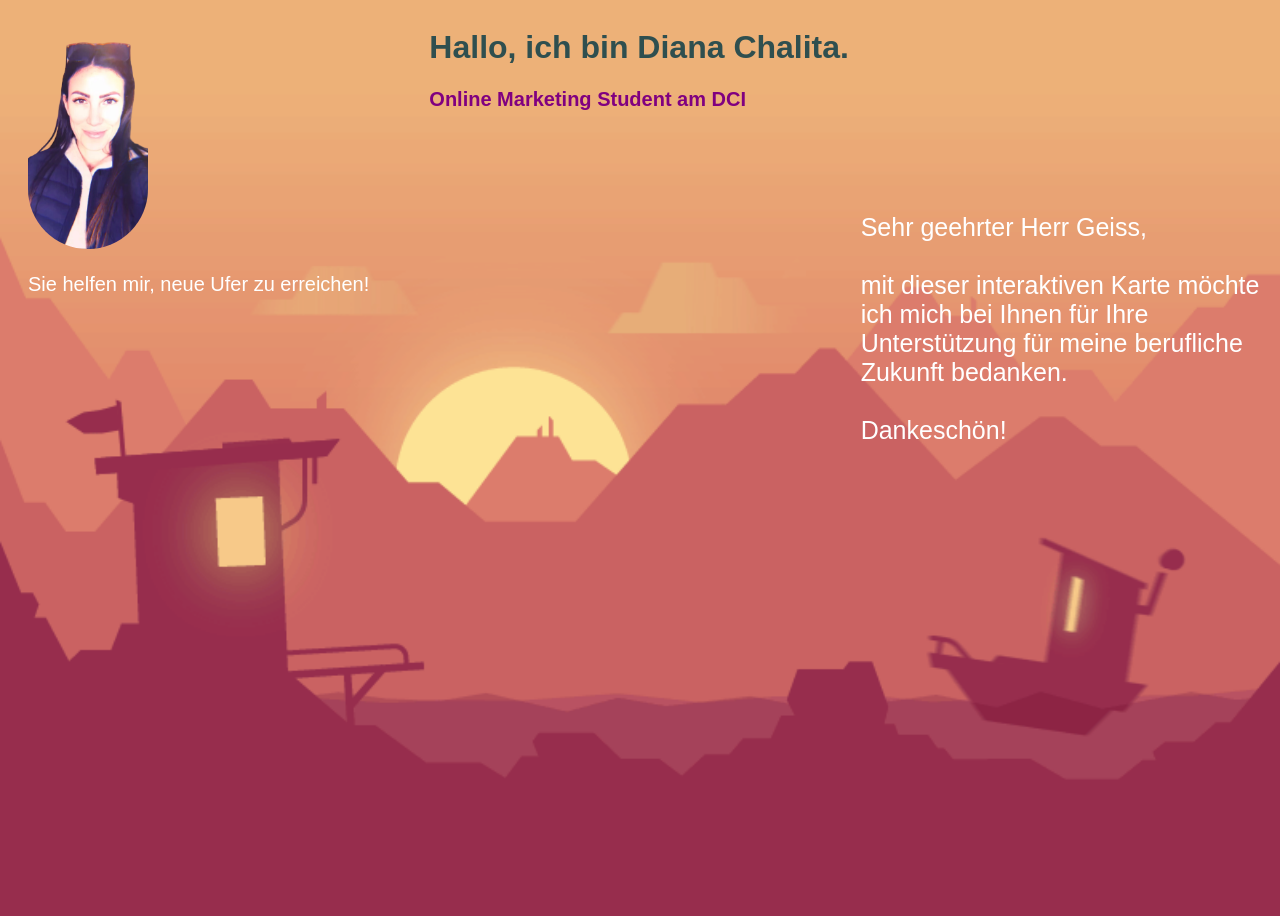
<file: index.html>
<!DOCTYPE html>
<html lang="en">

<head>
    <meta charset="UTF-8">
    <meta name="viewport" content="width=device-width, initial-scale=1.0">
    <meta http-equiv="X-UA-Compatible" content="ie=edge">
    <title>Microsite</title>
    <link rel="stylesheet" href="style.css">
</head>

<body>
    <div id="texto" class="foto">
        <div class="f">
            <img src="di3.png" width="30%" alt=""> </div>
        <p> Sie helfen mir, neue Ufer zu erreichen!</p>
    </div>
    <div class="gracias">
        <h1>Hallo, ich bin Diana Chalita.</h1>
        <h3>Online Marketing Student am DCI</h3>
    </div>
    <div class="carta">
        <p>Sehr geehrter Herr Geiss,<br><br>mit dieser interaktiven Karte möchte ich mich bei Ihnen für Ihre Unterstützung für meine berufliche Zukunft bedanken.
            <br><br>Dankeschön!

        </p>
    </div>
</body></html>
</file>
<file: style.css>
body {
    background-image: url(bote.gif);
    background-position: center center;
    background-size: cover;
    background-repeat: no-repeat;
    height: 100vh;
    display: grid;
    grid-template-columns: 1fr 1fr 1fr;
}

.foto {
    margin-top: 0px;
    margin-left: 20px;


}

img {
    border-radius: 900px;
}


}

.gracias {
    margin-top: 100px;
}

.carta {
    margin-top: 180px;
    margin-left: 10px;
}

h1 {
    color: darkslategray;
    font-family: sans-serif;
}

h3 {
    color: purple;
    font-size: 20px;
    font-family: sans-serif;
}

p {
    color: white;
    font-size: 25px;
    font-family: sans-serif;
}

#texto p {
    font-family: arial;
    font-size: 20px;
}
}
</file>
